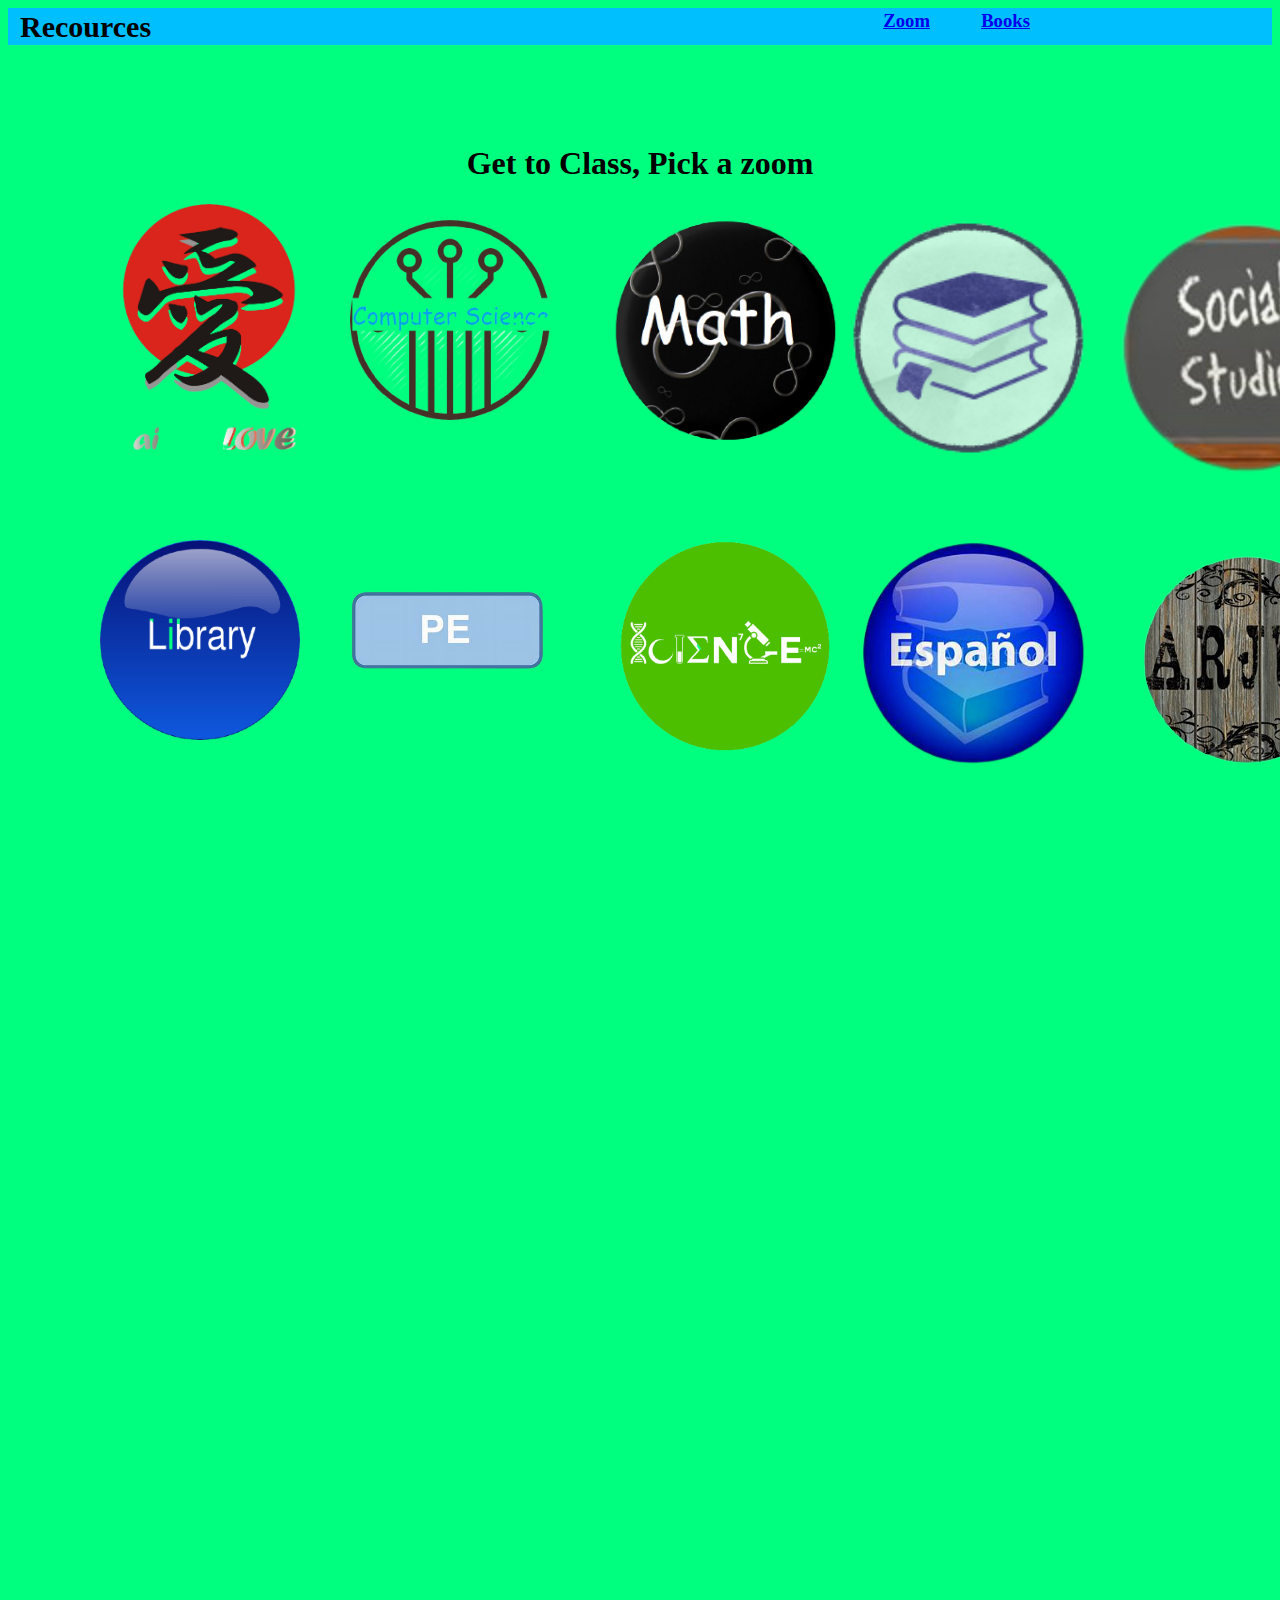
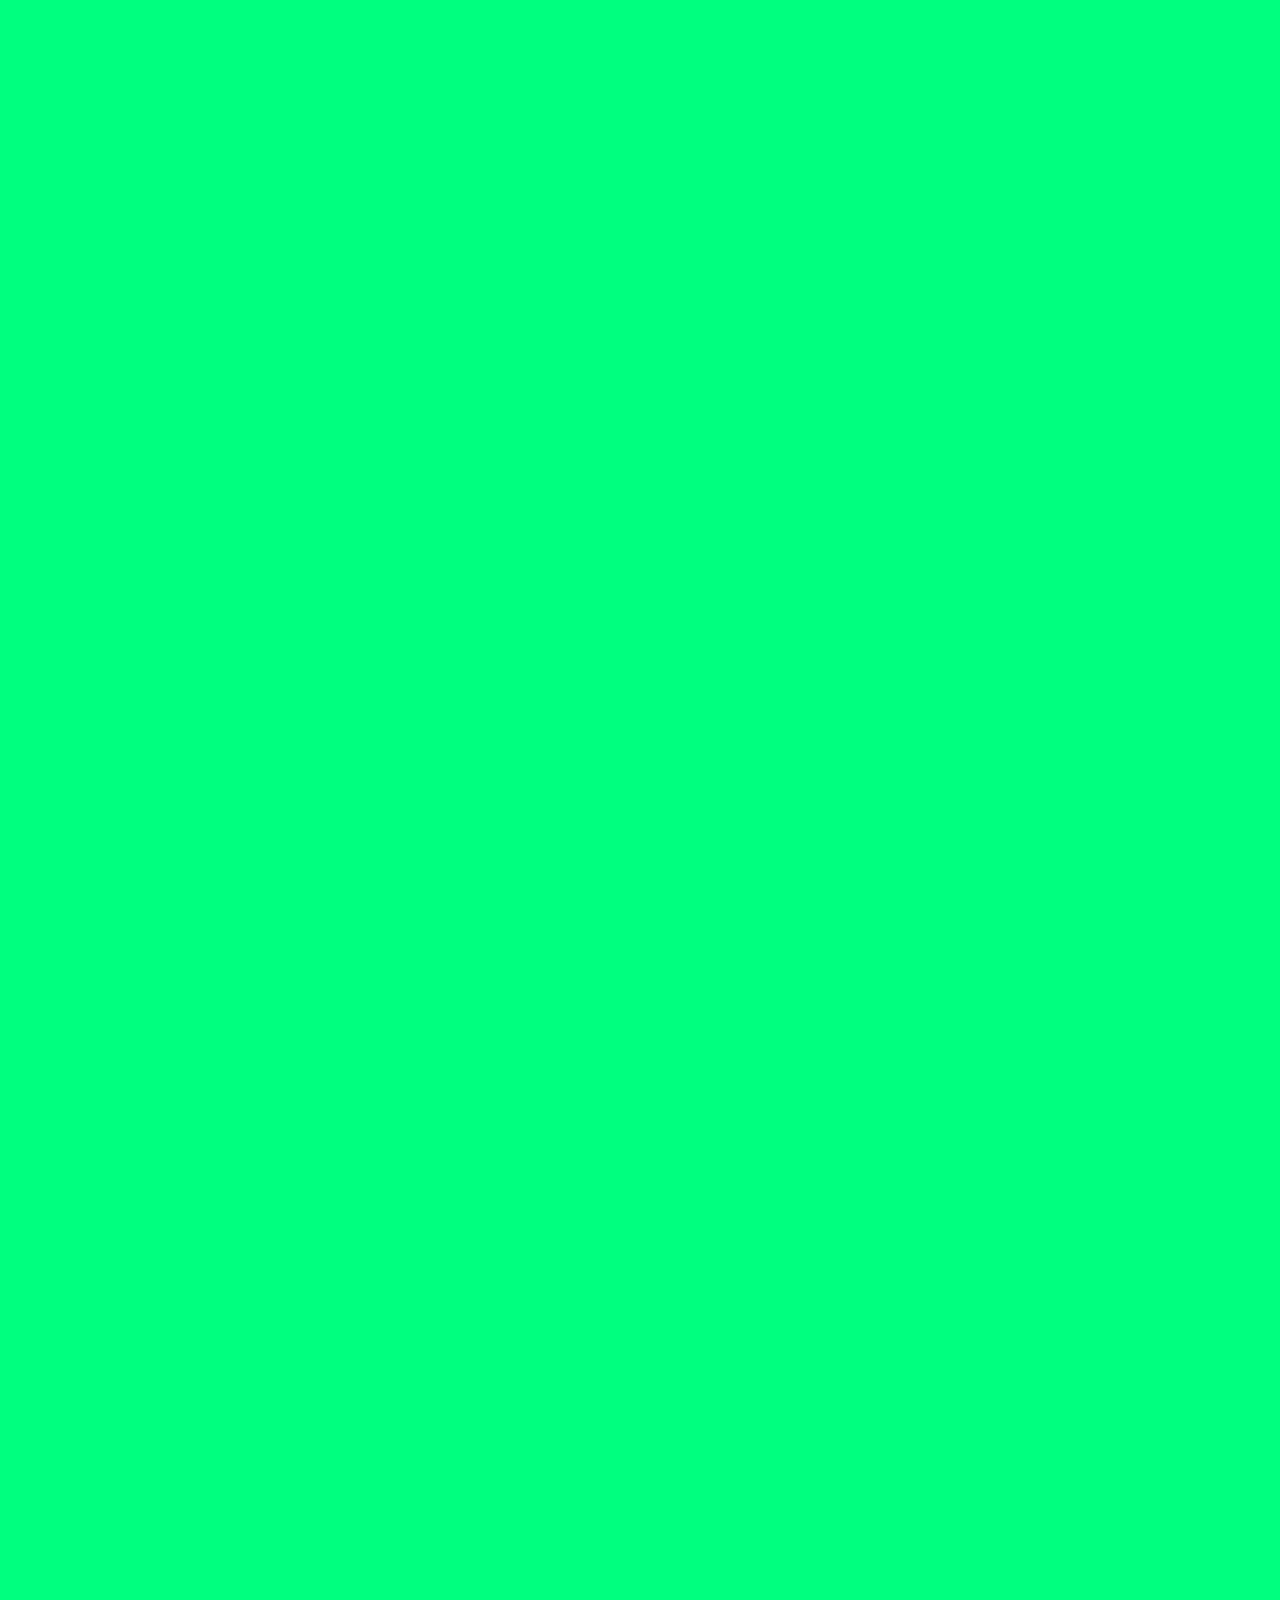
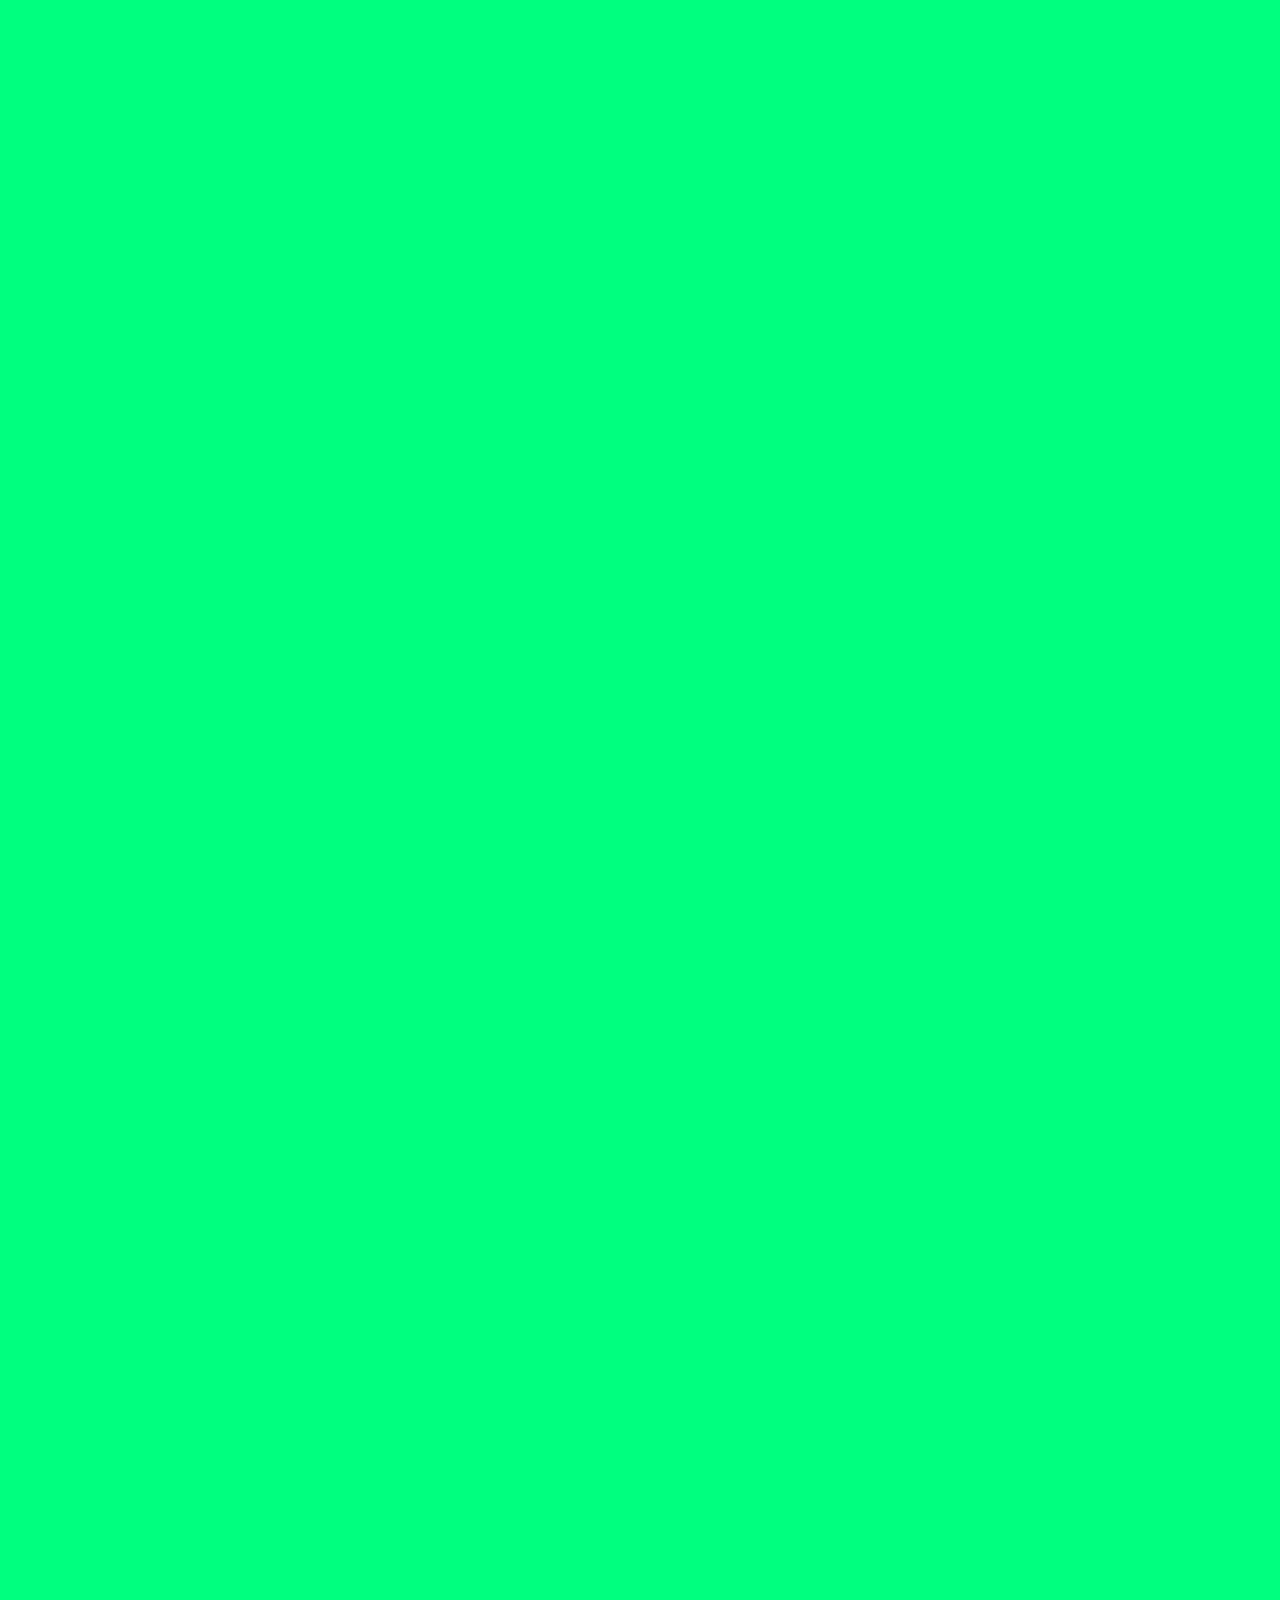
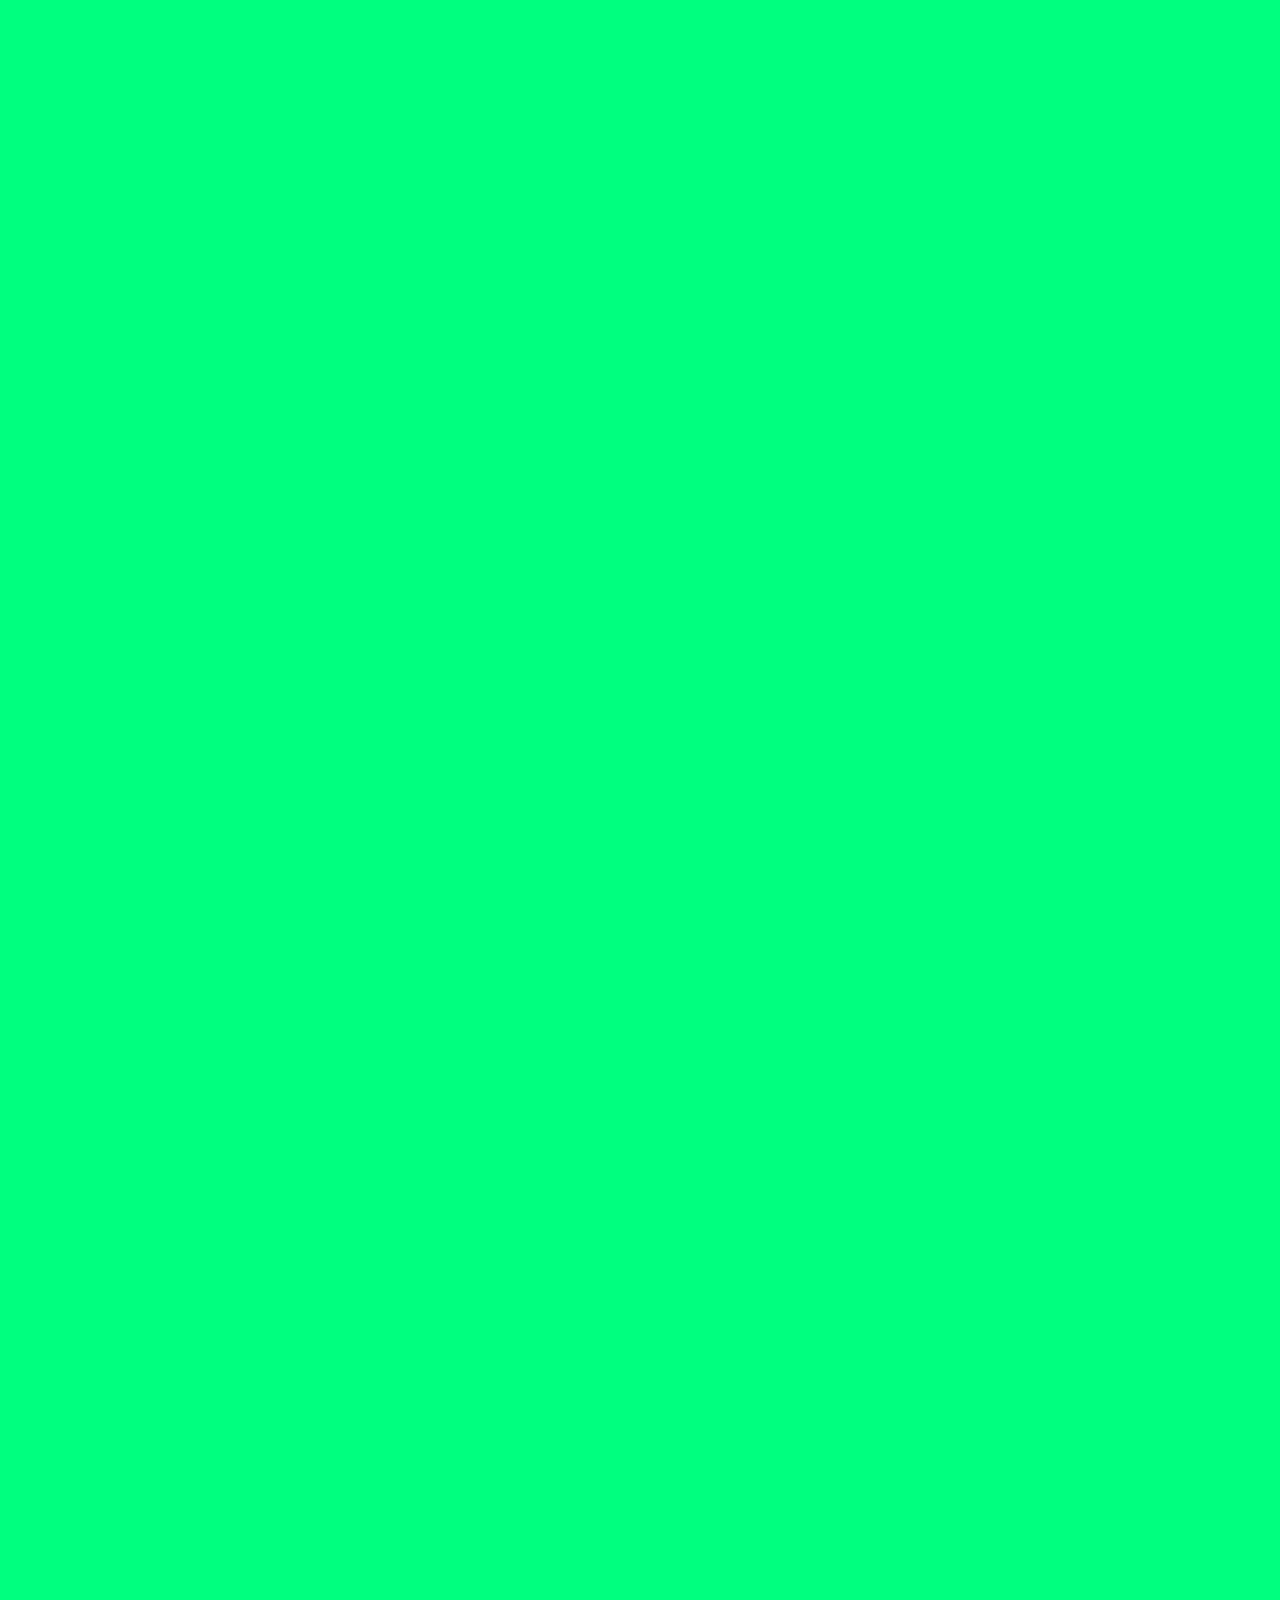
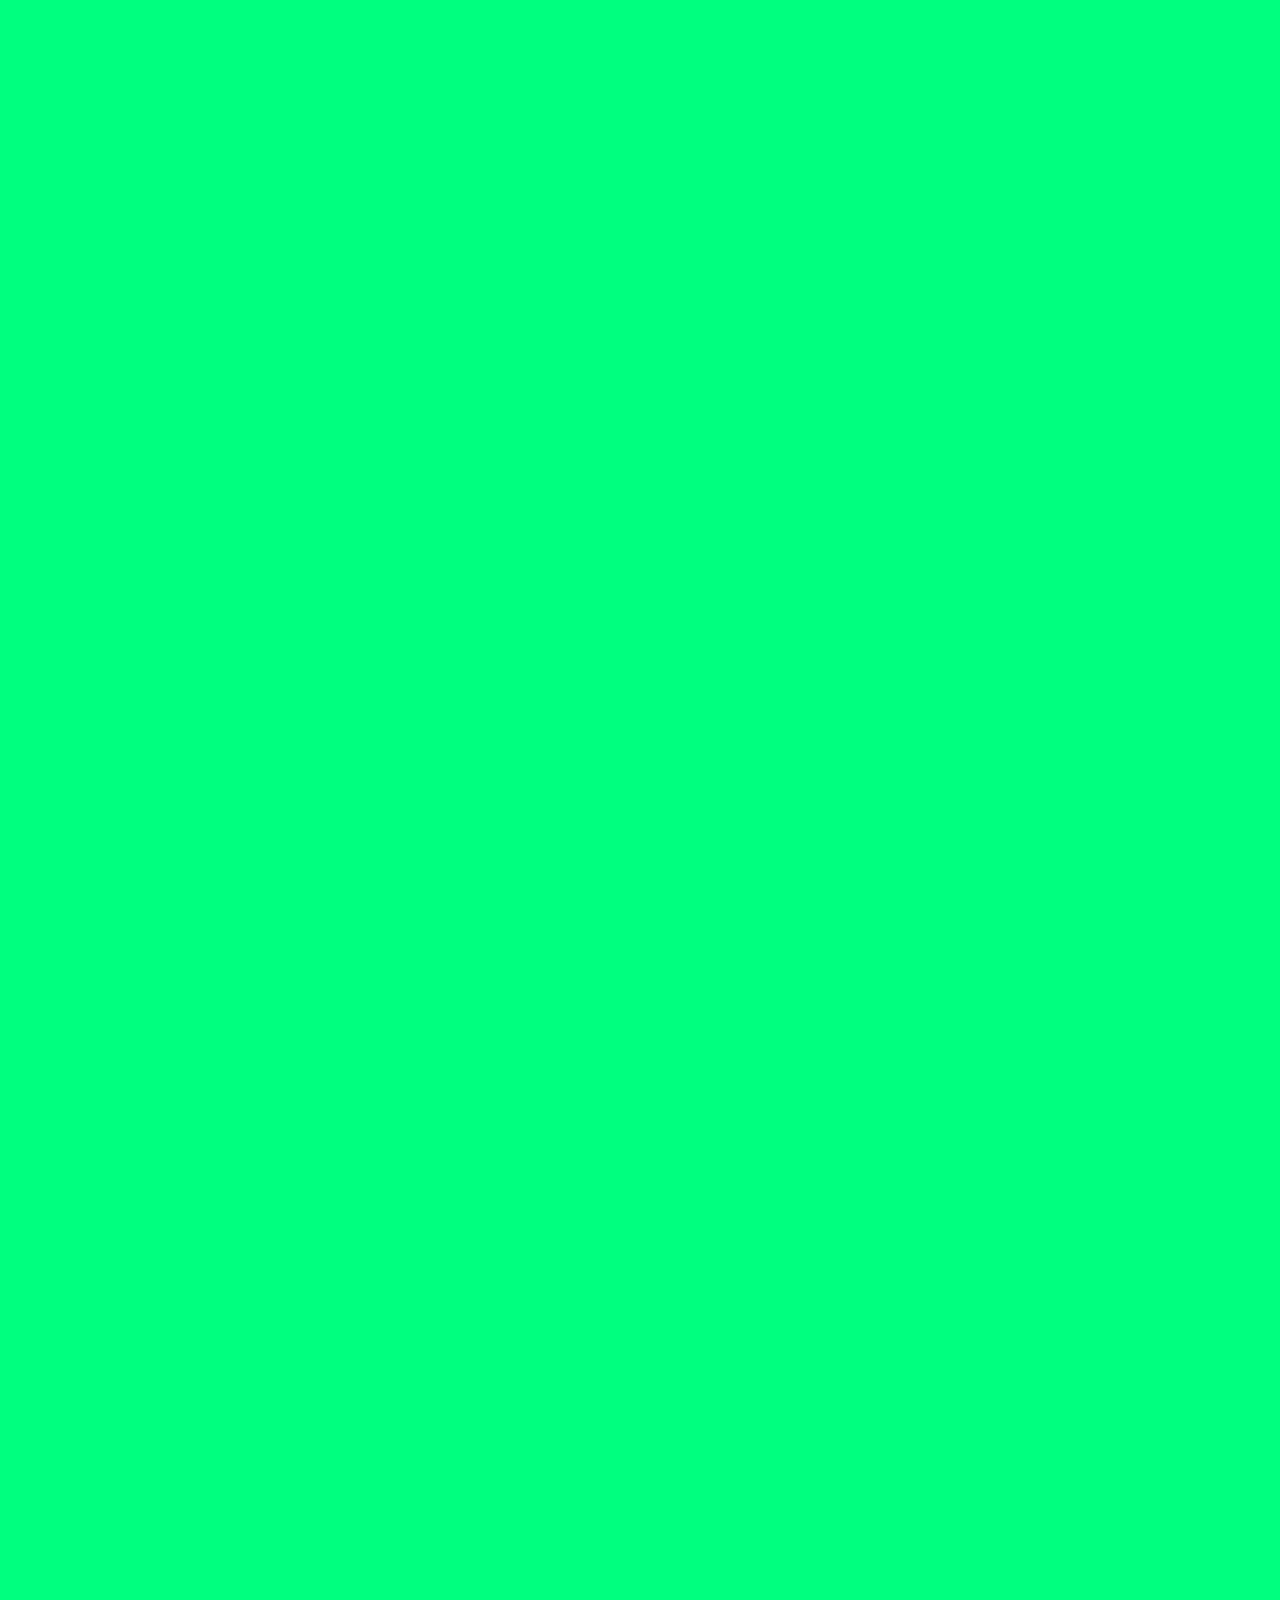
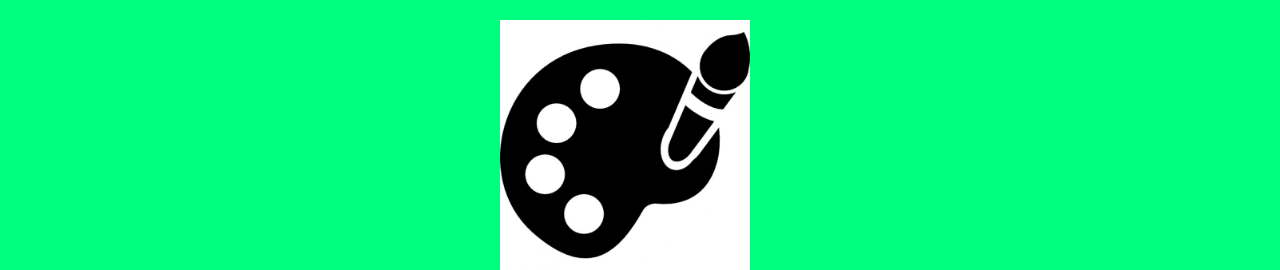
<file: index.html>
<!DOCTYPE html>
<html>
    <head>
<link rel="stylesheet" href="style.css">
<title>Zoom Classes</title>
    </head>
    <body>
        <div class = "header"><h3 id = "header"><div class = "name" >Recources</div>  <a href = "index.html" id = "home">Zoom</a>  <a href = "books.html" id = "about">Books</a>  </h3></div>
        <h1 style=><center>Get to Class, Pick a zoom</center></h1>
        <a href = "https://zoom.us/j/97373897766?pwd=eSs1STlTY2hTS1crY1c4b09LdVpoUT09" target="_blank"><img src = "chinese-removebg-preview.png" id = "chinese" width = "200" length = "200"></a>
        <a href = "https://zoom.us/j/99569197087?pwd=U0VqNEloRjZKR2loRDJoaEVkaTdxZz09" target="_blank"><img src = "compsci-removebg-preview.png" id = "compsci" width = "200" length = "200"></a>
        <a href = "https://zoom.us/j/99154191049?pwd=Uy8rZ1VPWThrQ0NPQzRrT1VkZFhRUT09" target="_blank"><img src = "math-removebg-preview (1).png" id = "math" width = "650"></a>
        <a href = "https://zoom.us/j/2836349584" target="_blank"><img src = "Labutton-removebg-preview.png" id = "la" width = "240" length = "240"></a>
        <a href = "https://zoom.us/j/8623307050" target="_blank"><img src = "ss-removebg-preview.png" id = "ss" width = "600"></a>
        <a href = "https://nam04.safelinks.protection.outlook.com/?url=https%3A%2F%2Fzoom.us%2Fj%2F7813538597%3Fpwd%3DS3pZbkNPRThuR2JNYTdsZUNDeUIxdz09%23success&data=04%7C01%7Cholli-dawson%40utulsa.edu%7C893dbeb6745c4400cc8d08d8b0db6985%7Cd4ff013c62b74167924f5bd93e8202d3%7C0%7C0%7C637453803696629525%7CUnknown%7CTWFpbGZsb3d8eyJWIjoiMC4wLjAwMDAiLCJQIjoiV2luMzIiLCJBTiI6Ik1haWwiLCJXVCI6Mn0%3D%7C1000&sdata=hXBkKq1I2JTW5SklH79uqZ7ipnb3QdkU9SZfElrVkmo%3D&reserved=0" target="_blank"><img src = "library-removebg-preview.png" id = "library" width = "200" length = "200"></a>
        <a href = "https://zoom.us/j/9724594799?pwd=Q0g4d2dHUGFZOXZVQ1NVUFR2UDBrQT09" target="_blank"><img src = "pe-removebg-preview.png" id = "pe" width = "200" length = "200"></a>
        <a href = "https://zoom.us/j/2299430819" target="_blank"><img src = "science-removebg-preview (1).png" id = "sci" width = "350"></a>
        <a href = "https://zoom.us/j/4016655464" target="_blank"><img src = "spanish-removebg-preview.png" id = "spanish" width = "250"></a>
        
        <a href = "https://us04web.zoom.us/j/6975651960?pwd=TXc4Z0VOWW5ySkMrTVdqdnlOMjd1Zz09" target="_blank"><img src = "myzoom-removebg-preview.png" id = "azoom" width = "500"></a>
        <a href = "https://zoom.us/j/91039520663?pwd=eHBqdlhSd0lpUWVXM3lpUUs2RnltUT09" target="_blank"><center><img src = "art.png" id = "art" width = "250"></center></a>
    </body>







    </html>





</html>
</file>
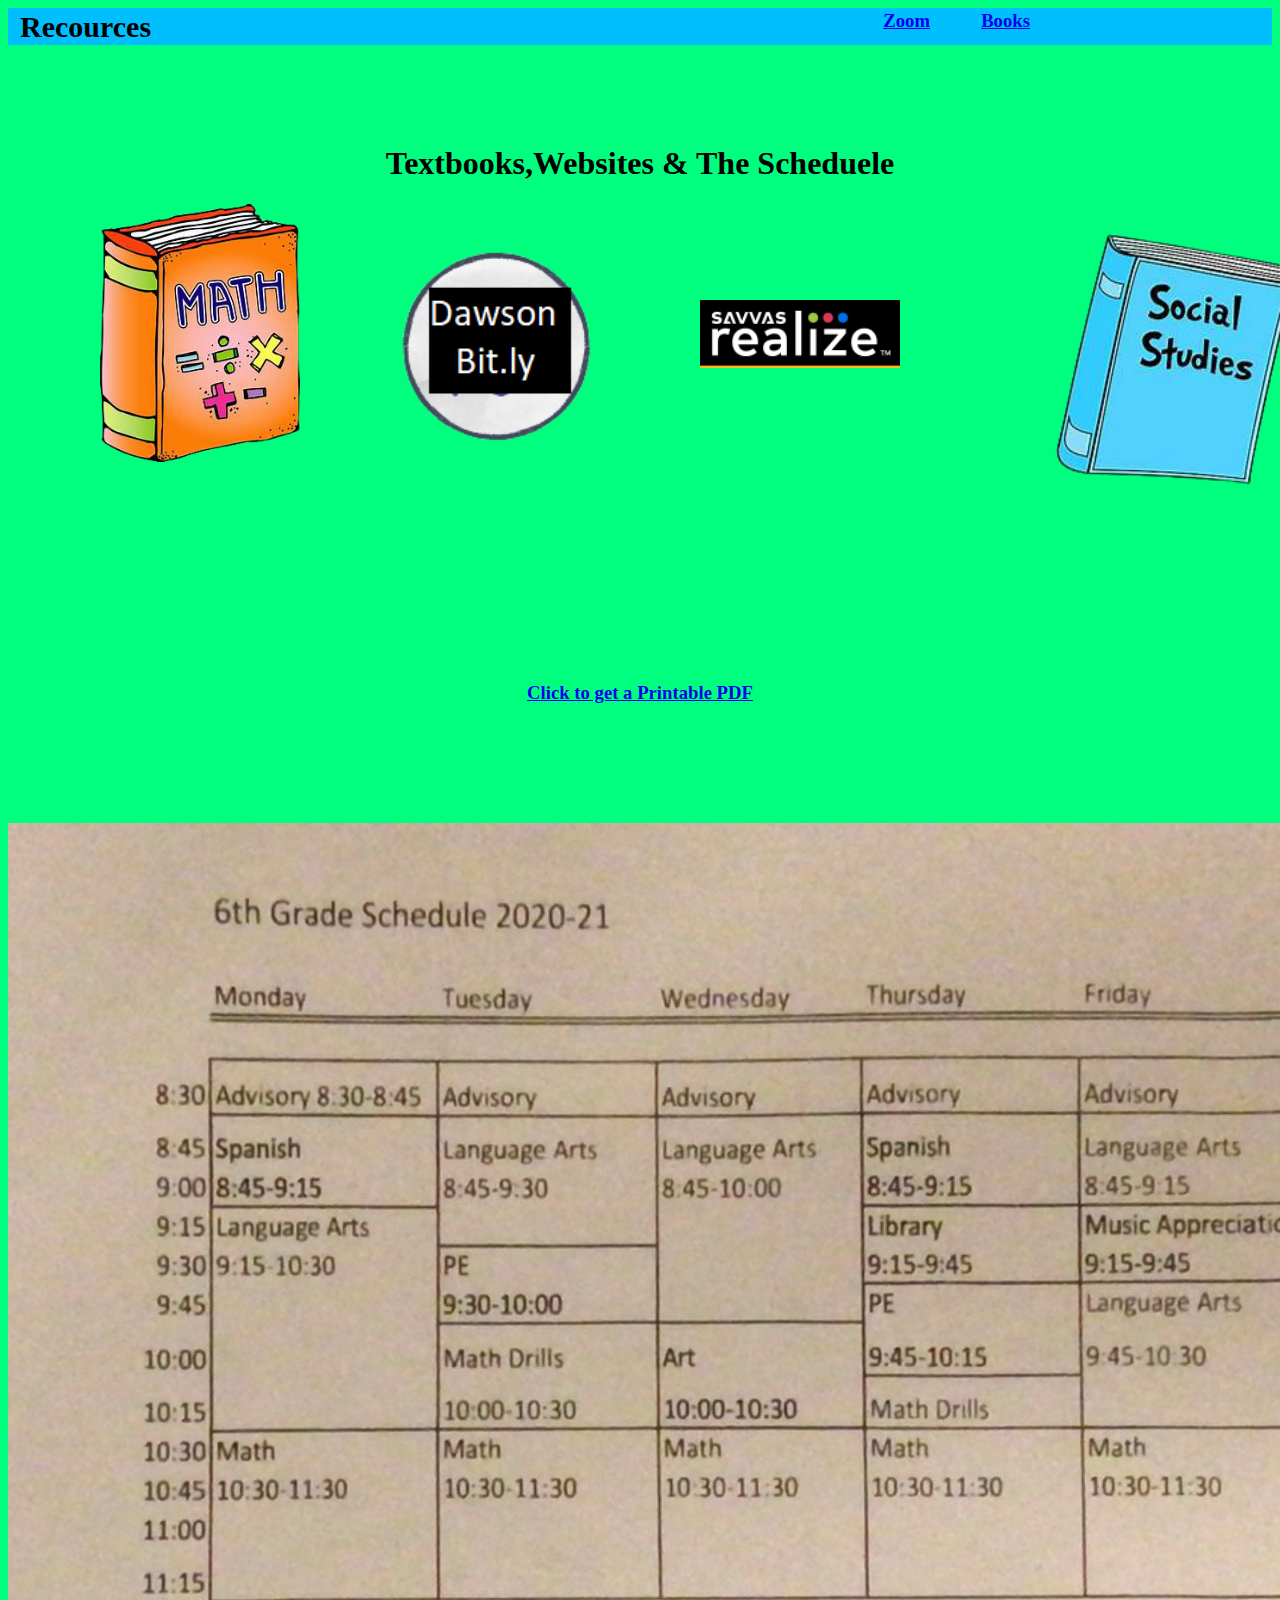
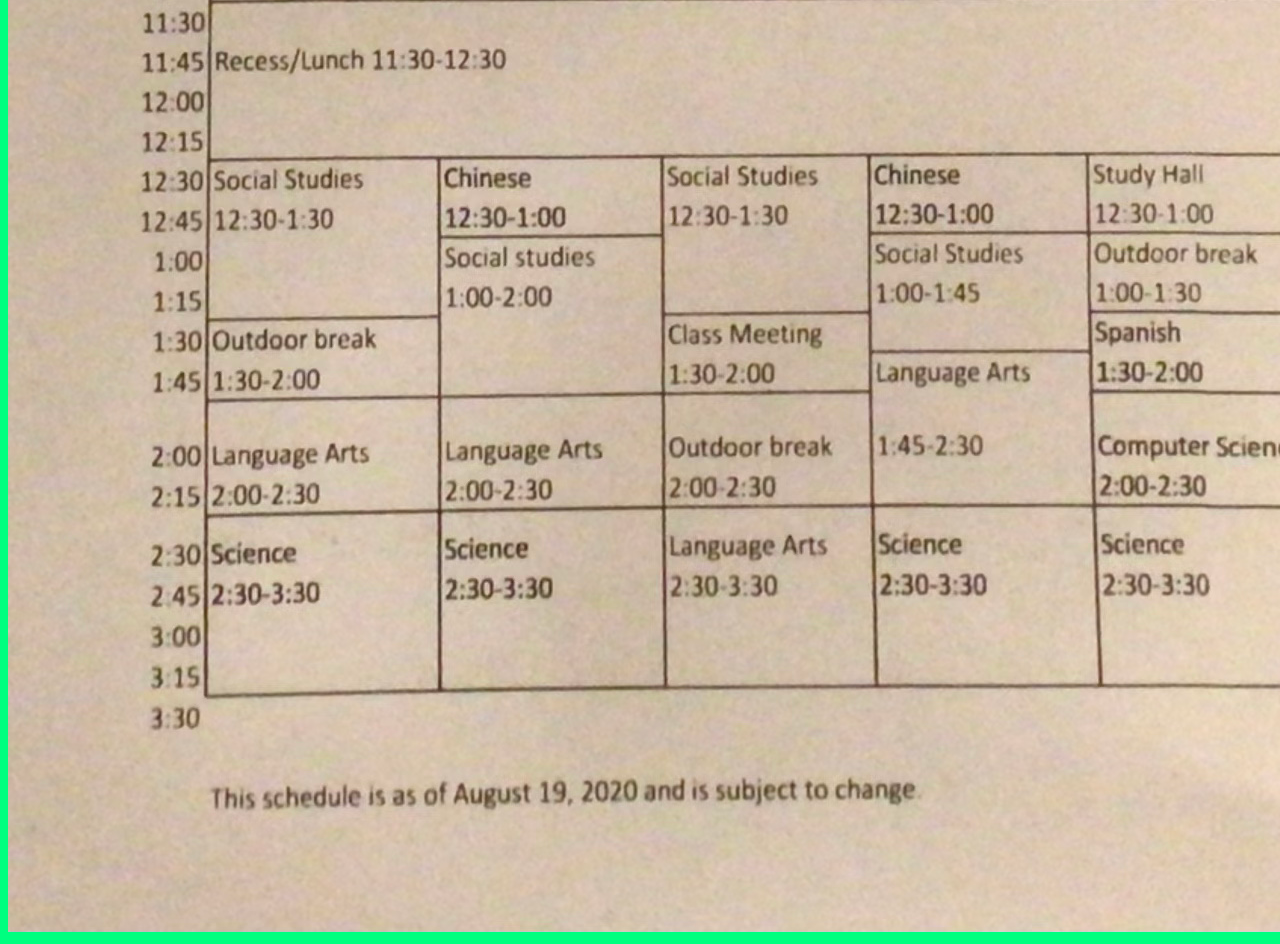
<file: books.html>
<!DOCTYPE html>
<html>
    <head>
        <link rel="stylesheet" href="books.css">
        <title>Textbook, Websites & Scheduele</title>



    </head>
    <body>
        <div class = "header"><h3 id = "header"><div class = "name" >Recources</div>  <a href = "index.html" id = "home">Zoom</a>  <a href = "books.html" id = "about">Books</a>  </h3></div>
        <h1><center>Textbooks,Websites & The Scheduele</center></h1>
        <a href = "https://ebooks.cpm.org/bookdb.php?title=cca" target="_blank"><img src = "book-removebg-preview.png" id = "mbook" width = "200" length = "200"></a>
        <a href = "http://bit.ly/Dawson6th2020" target="_blank"><img src = "bitly-removebg-preview.png" id = "bitly" width = "200" length = "200"></a>
        <a href = "https://www.savvasrealize.com/index.html#/" target="_blank"><img src = "SavvasRealize.png" id = "savas" width = "200" length = "200"></a>
        <a href = "https://www.hmhco.com/one/login/" target="_blank"><img src = "th-removebg-preview.png" id = "sbook" width = "400" ></a>
        <h3 id = "link"><a href = "https://univoftulsa-my.sharepoint.com/:b:/r/personal/ard555_utulsa_edu/Documents/Schedule%20and%20summer%20project.pdf?csf=1&web=1&e=fFwTLx" target = "_blank"><center>Click to get a Printable PDF</center></a></h3>
        <img src = "sceduele.jpeg" id = "scheduele">











    </body>










</html>
</file>
<file: style.css>
h1 {
    

    font-family: cursive;
    position:ablsolute;
    margin-top:100px;
}
body {
    background-color: springgreen;
}
.name {
    font-size: 30px;
    position: absolute;
    top: 10px;
    left:20px;
   }
   #home {
    position: absolute;;
    top:10px;
    right:350px;
   }
   #about {
    position: absolute;
    top:10px;
    right:250px;
   }
   #list {
    position: absolute;
    top:10px;
    right:50px;
   }
   .header {
       background-color: deepskyblue;
       display:flex;
       justify-content: space-between;
       flex-direction: column;
    
    }
#chinese {
    margin-left: 100px;
}
#compsci {
    position:absolute;
    top:220px;
    left:350px;
}
#math {
    position: absolute;
    top:160px;
    left:400px;
}
#la {
    position: absolute;
    top:220px;
    left:850px;
    
}
#ss {
    position: absolute;
    top:60px;
    left:950px;
}
#library {
    position: absolute;
    top:540px;
    left:100px;
}
#pe {
    position: absolute;
    top:590px;
    left:350px;
}
#sci {
    position: absolute;
    top:480px;
    left:550px;
}
#spanish {
    position: absolute;
    top:530px;
    left:850px;
}
#azoom {
    position: absolute;
    top:420px;
    left:1000px;
}
#art {
    position: absolute;
    top:8020px;
    left:500px;
}
</file>
<file: books.css>
h1 {
    

    font-family: cursive;
    position:ablsolute;
    margin-top:100px;
}
body {
    background-color: springgreen;
}
.name {
    font-size: 30px;
    position: absolute;
    top: 10px;
    left:20px;
   }
   #home {
    position: absolute;;
    top:10px;
    right:350px;
   }
   #about {
    position: absolute;
    top:10px;
    right:250px;
   }
   #list {
    position: absolute;
    top:10px;
    right:50px;
   }
   .header {
       background-color: deepskyblue;
       display:flex;
       justify-content: space-between;
       flex-direction: column;
    
    }
    #mbook {
        position:absolute;
        left:100px;
    }
    #bitly {
        position:absolute;
        top:250px;
        left:400px;
    }
    #savas {
        position:absolute;
        top:300px;
        left:700px;
    }
    #sbook {
        position:absolute;
        top:150px;
        left:900px;
    }
    #scheduele {
        margin-top: 100px;
    }
    #link {
        font-family: cursive;
        margin-top: 500px;
    }
</file>
